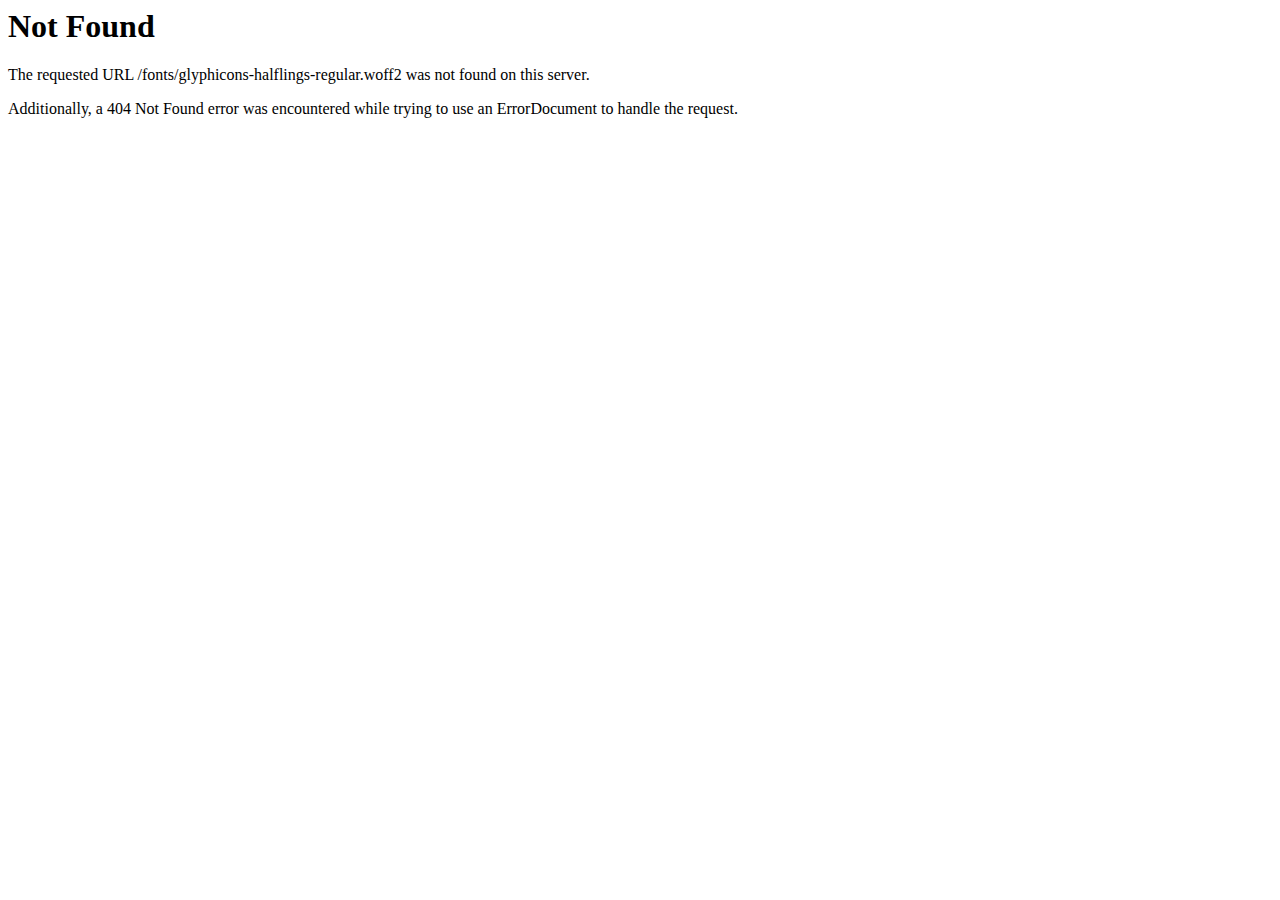
<file: fonts/glyphicons-halflings-regular-2.html>
<!DOCTYPE HTML PUBLIC "-//IETF//DTD HTML 2.0//EN">
<html>
<!-- Mirrored from maddenmobiletool.com/tracking_id1448/fonts/glyphicons-halflings-regular-2.html by HTTrack Website Copier/3.x [XR&CO'2014], Sun, 30 Oct 2016 22:31:32 GMT -->

<!-- Mirrored from archerykinghack.top/fonts/glyphicons-halflings-regular-2.html by HTTrack Website Copier/3.x [XR&CO'2014], Tue, 06 Dec 2016 13:01:01 GMT -->
<head>
<title>404 Not Found</title>
<meta http-equiv="Content-Type" content="text/html; charset=utf-8" /></head><body>
<h1>Not Found</h1>
<p>The requested URL /fonts/glyphicons-halflings-regular.woff2 was not found on this server.</p>
<p>Additionally, a 404 Not Found
error was encountered while trying to use an ErrorDocument to handle the request.</p>
<div id="OKAYFREEDOM_INJECTED" style="display: none;"></div><div id="OKAYFREEDOM_PROXY_INVOLVED" style="display: none;"></div></body>
<!-- Mirrored from maddenmobiletool.com/tracking_id1448/fonts/glyphicons-halflings-regular-2.html by HTTrack Website Copier/3.x [XR&CO'2014], Sun, 30 Oct 2016 22:31:32 GMT -->

<!-- Mirrored from archerykinghack.top/fonts/glyphicons-halflings-regular-2.html by HTTrack Website Copier/3.x [XR&CO'2014], Tue, 06 Dec 2016 13:01:01 GMT -->
</html>
</file>
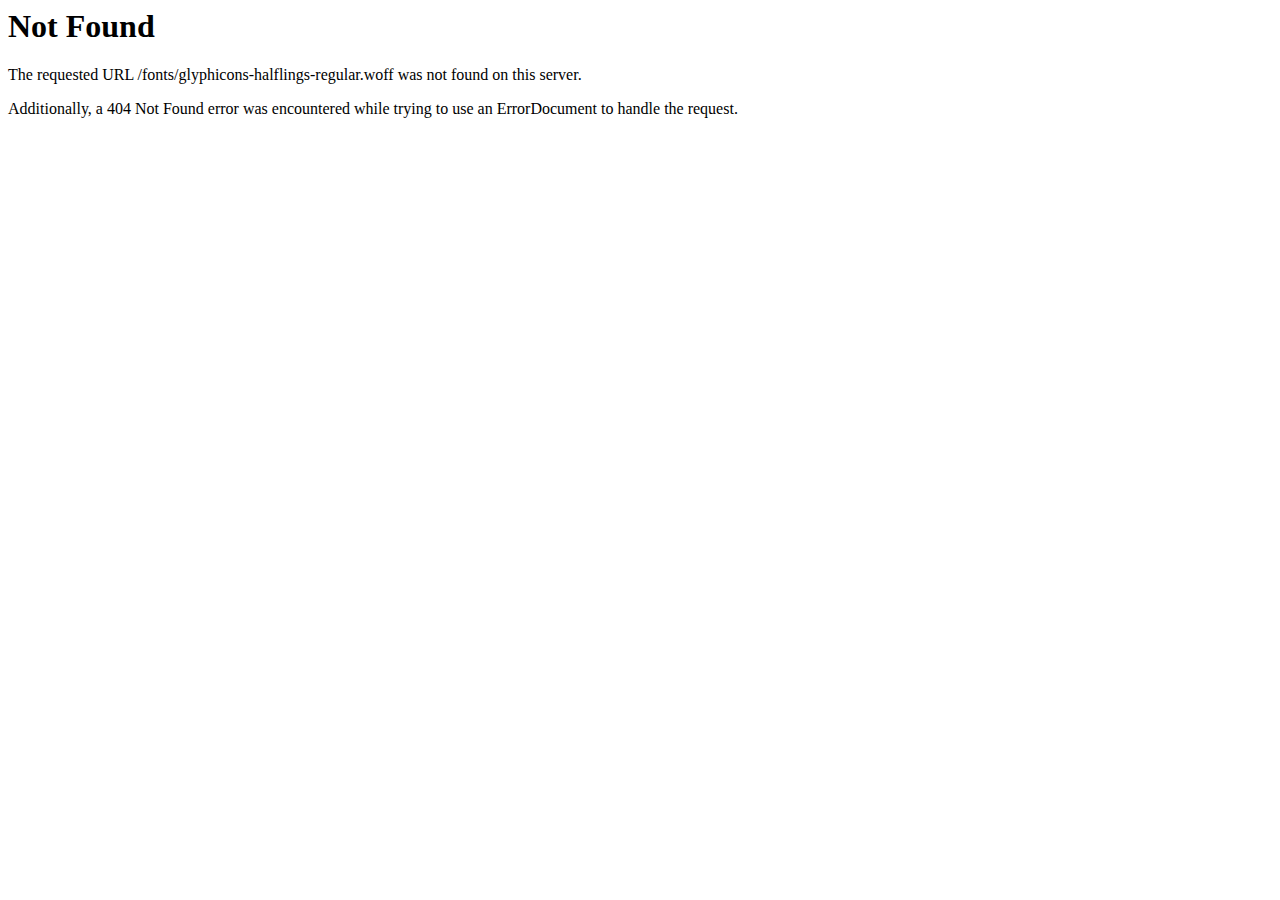
<file: fonts/glyphicons-halflings-regular-3.html>
<!DOCTYPE HTML PUBLIC "-//IETF//DTD HTML 2.0//EN">
<html>
<!-- Mirrored from maddenmobiletool.com/tracking_id1448/fonts/glyphicons-halflings-regular-3.html by HTTrack Website Copier/3.x [XR&CO'2014], Sun, 30 Oct 2016 22:31:32 GMT -->

<!-- Mirrored from archerykinghack.top/fonts/glyphicons-halflings-regular-3.html by HTTrack Website Copier/3.x [XR&CO'2014], Tue, 06 Dec 2016 13:01:01 GMT -->
<head>
<title>404 Not Found</title>
<meta http-equiv="Content-Type" content="text/html; charset=utf-8" /></head><body>
<h1>Not Found</h1>
<p>The requested URL /fonts/glyphicons-halflings-regular.woff was not found on this server.</p>
<p>Additionally, a 404 Not Found
error was encountered while trying to use an ErrorDocument to handle the request.</p>
<div id="OKAYFREEDOM_INJECTED" style="display: none;"></div><div id="OKAYFREEDOM_PROXY_INVOLVED" style="display: none;"></div></body>
<!-- Mirrored from maddenmobiletool.com/tracking_id1448/fonts/glyphicons-halflings-regular-3.html by HTTrack Website Copier/3.x [XR&CO'2014], Sun, 30 Oct 2016 22:31:32 GMT -->

<!-- Mirrored from archerykinghack.top/fonts/glyphicons-halflings-regular-3.html by HTTrack Website Copier/3.x [XR&CO'2014], Tue, 06 Dec 2016 13:01:01 GMT -->
</html>
</file>
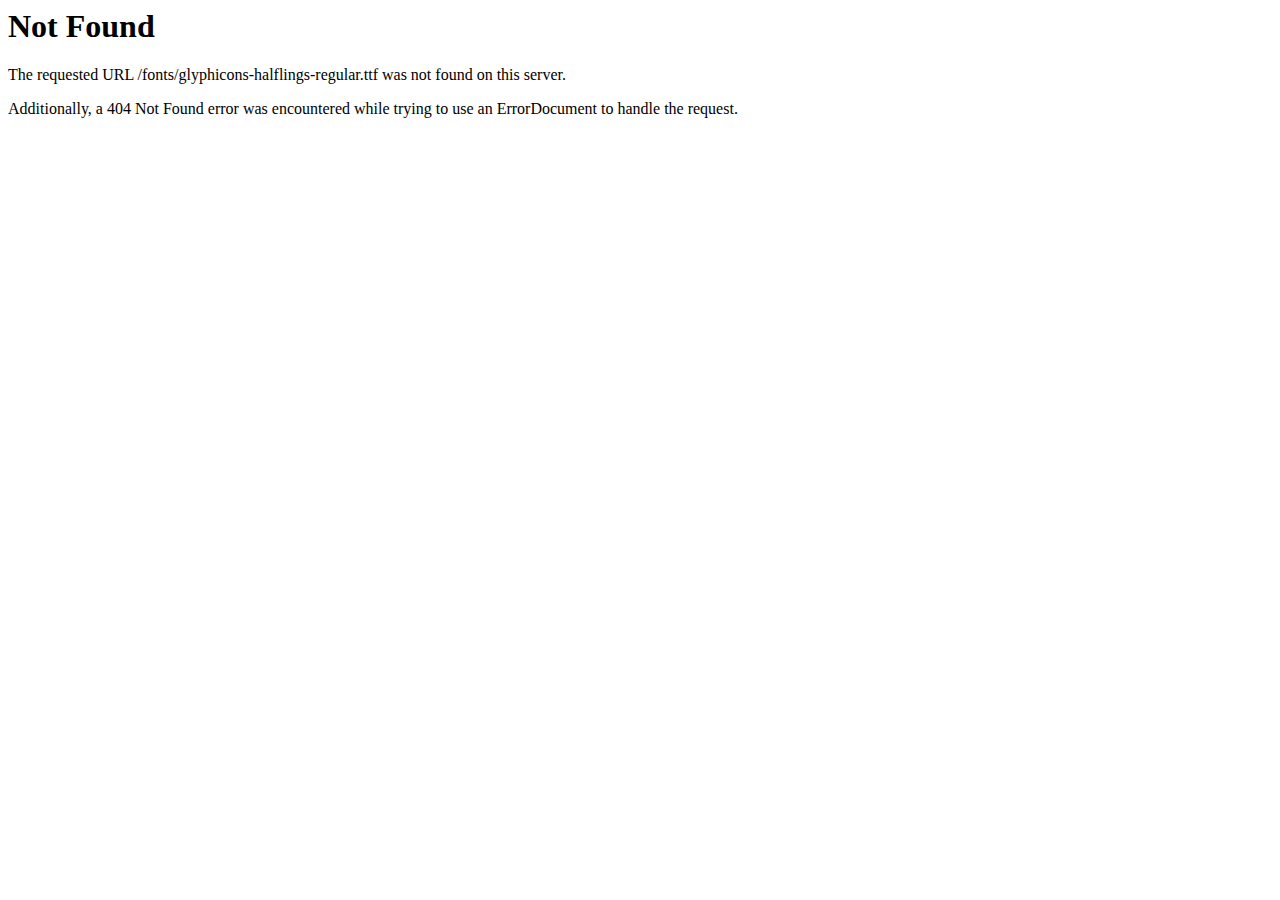
<file: fonts/glyphicons-halflings-regular-4.html>
<!DOCTYPE HTML PUBLIC "-//IETF//DTD HTML 2.0//EN">
<html>
<!-- Mirrored from maddenmobiletool.com/tracking_id1448/fonts/glyphicons-halflings-regular-4.html by HTTrack Website Copier/3.x [XR&CO'2014], Sun, 30 Oct 2016 22:31:32 GMT -->

<!-- Mirrored from archerykinghack.top/fonts/glyphicons-halflings-regular-4.html by HTTrack Website Copier/3.x [XR&CO'2014], Tue, 06 Dec 2016 13:01:01 GMT -->
<head>
<title>404 Not Found</title>
<meta http-equiv="Content-Type" content="text/html; charset=utf-8" /></head><body>
<h1>Not Found</h1>
<p>The requested URL /fonts/glyphicons-halflings-regular.ttf was not found on this server.</p>
<p>Additionally, a 404 Not Found
error was encountered while trying to use an ErrorDocument to handle the request.</p>
<div id="OKAYFREEDOM_INJECTED" style="display: none;"></div><div id="OKAYFREEDOM_PROXY_INVOLVED" style="display: none;"></div></body>
<!-- Mirrored from maddenmobiletool.com/tracking_id1448/fonts/glyphicons-halflings-regular-4.html by HTTrack Website Copier/3.x [XR&CO'2014], Sun, 30 Oct 2016 22:31:32 GMT -->

<!-- Mirrored from archerykinghack.top/fonts/glyphicons-halflings-regular-4.html by HTTrack Website Copier/3.x [XR&CO'2014], Tue, 06 Dec 2016 13:01:01 GMT -->
</html>
</file>
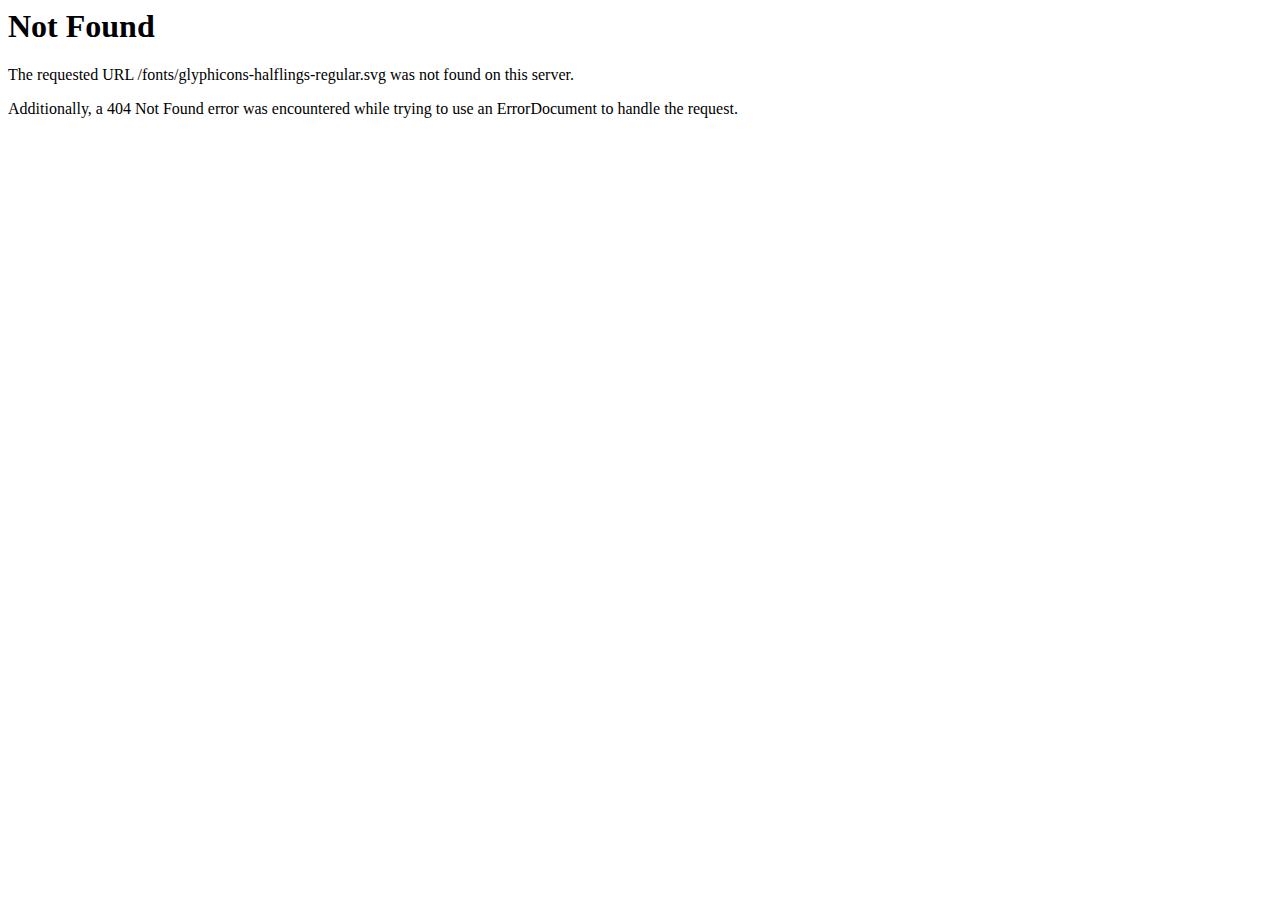
<file: fonts/glyphicons-halflings-regular-5.html>
<!DOCTYPE HTML PUBLIC "-//IETF//DTD HTML 2.0//EN">
<html>
<!-- Mirrored from maddenmobiletool.com/tracking_id1448/fonts/glyphicons-halflings-regular-5.html by HTTrack Website Copier/3.x [XR&CO'2014], Sun, 30 Oct 2016 22:31:32 GMT -->

<!-- Mirrored from archerykinghack.top/fonts/glyphicons-halflings-regular-5.html by HTTrack Website Copier/3.x [XR&CO'2014], Tue, 06 Dec 2016 13:01:01 GMT -->
<head>
<title>404 Not Found</title>
<meta http-equiv="Content-Type" content="text/html; charset=utf-8" /></head><body>
<h1>Not Found</h1>
<p>The requested URL /fonts/glyphicons-halflings-regular.svg was not found on this server.</p>
<p>Additionally, a 404 Not Found
error was encountered while trying to use an ErrorDocument to handle the request.</p>
<div id="OKAYFREEDOM_INJECTED" style="display: none;"></div><div id="OKAYFREEDOM_PROXY_INVOLVED" style="display: none;"></div></body>
<!-- Mirrored from maddenmobiletool.com/tracking_id1448/fonts/glyphicons-halflings-regular-5.html by HTTrack Website Copier/3.x [XR&CO'2014], Sun, 30 Oct 2016 22:31:32 GMT -->

<!-- Mirrored from archerykinghack.top/fonts/glyphicons-halflings-regular-5.html by HTTrack Website Copier/3.x [XR&CO'2014], Tue, 06 Dec 2016 13:01:01 GMT -->
</html>
</file>
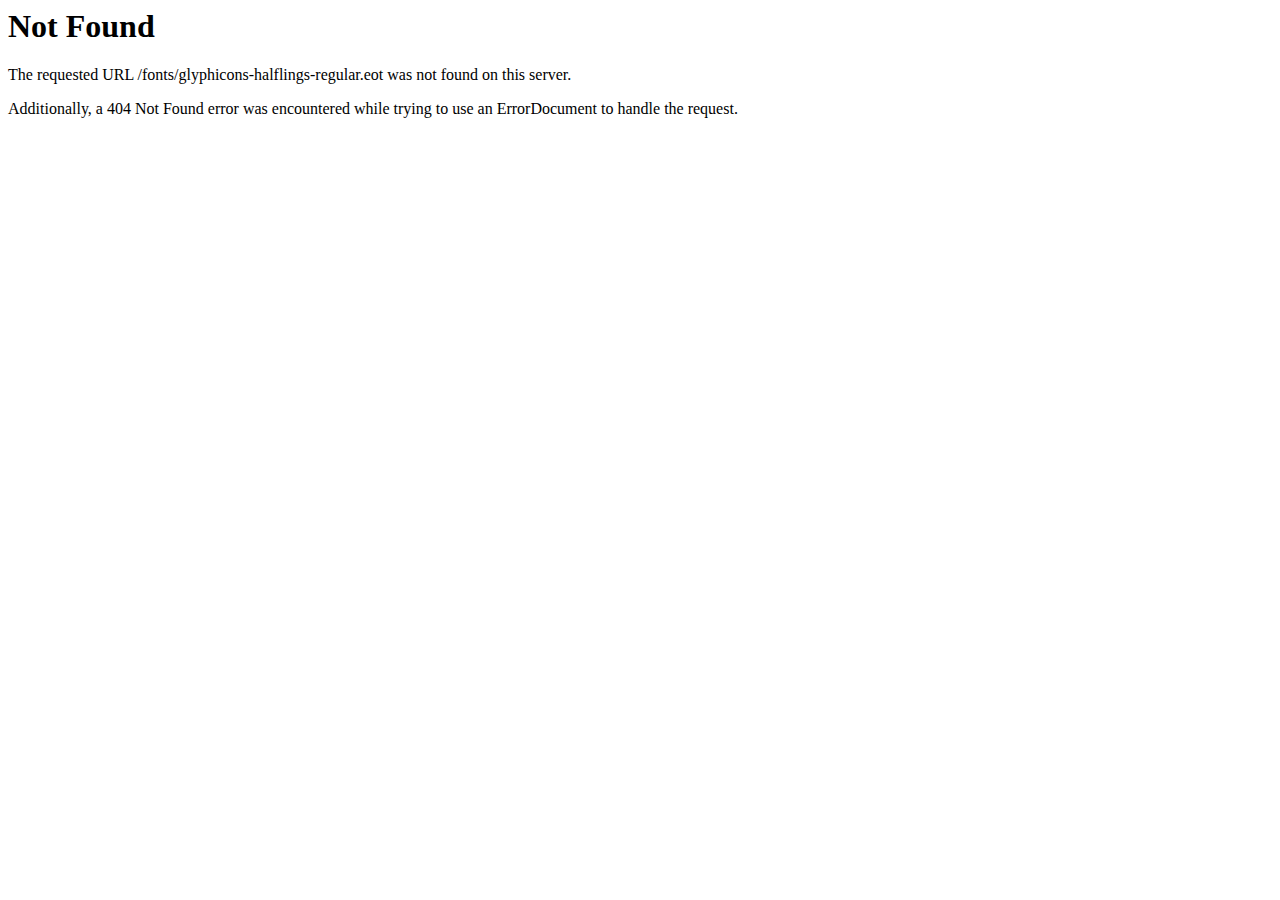
<file: fonts/glyphicons-halflings-regular.html>
<!DOCTYPE HTML PUBLIC "-//IETF//DTD HTML 2.0//EN">
<html>
<!-- Mirrored from maddenmobiletool.com/tracking_id1448/fonts/glyphicons-halflings-regular.html by HTTrack Website Copier/3.x [XR&CO'2014], Sun, 30 Oct 2016 22:31:32 GMT -->

<!-- Mirrored from archerykinghack.top/fonts/glyphicons-halflings-regular.html by HTTrack Website Copier/3.x [XR&CO'2014], Tue, 06 Dec 2016 13:01:01 GMT -->
<head>
<title>404 Not Found</title>
<meta http-equiv="Content-Type" content="text/html; charset=utf-8" /></head><body>
<h1>Not Found</h1>
<p>The requested URL /fonts/glyphicons-halflings-regular.eot was not found on this server.</p>
<p>Additionally, a 404 Not Found
error was encountered while trying to use an ErrorDocument to handle the request.</p>
<div id="OKAYFREEDOM_INJECTED" style="display: none;"></div><div id="OKAYFREEDOM_PROXY_INVOLVED" style="display: none;"></div></body>
<!-- Mirrored from maddenmobiletool.com/tracking_id1448/fonts/glyphicons-halflings-regular.html by HTTrack Website Copier/3.x [XR&CO'2014], Sun, 30 Oct 2016 22:31:32 GMT -->

<!-- Mirrored from archerykinghack.top/fonts/glyphicons-halflings-regular.html by HTTrack Website Copier/3.x [XR&CO'2014], Tue, 06 Dec 2016 13:01:01 GMT -->
</html>
</file>
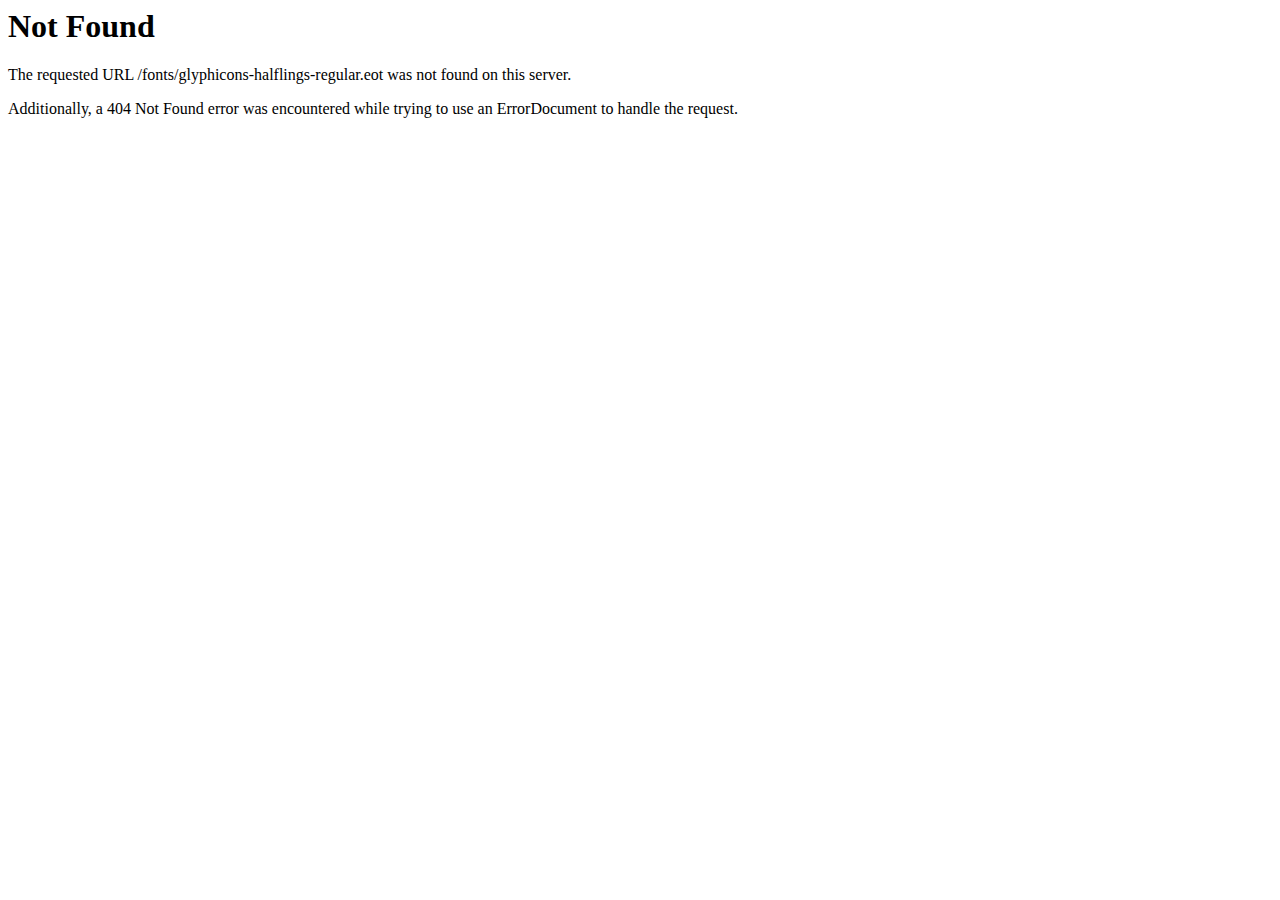
<file: fonts/glyphicons-halflings-regulard41d_162a16fe.html>
<!DOCTYPE HTML PUBLIC "-//IETF//DTD HTML 2.0//EN">
<html>
<!-- Mirrored from maddenmobiletool.com/tracking_id1448/fonts/glyphicons-halflings-regulard41d_162a16fe.html by HTTrack Website Copier/3.x [XR&CO'2014], Sun, 30 Oct 2016 22:31:32 GMT -->

<!-- Mirrored from archerykinghack.top/fonts/glyphicons-halflings-regulard41d_162a16fe.html by HTTrack Website Copier/3.x [XR&CO'2014], Tue, 06 Dec 2016 13:01:01 GMT -->
<head>
<title>404 Not Found</title>
<meta http-equiv="Content-Type" content="text/html; charset=utf-8" /></head><body>
<h1>Not Found</h1>
<p>The requested URL /fonts/glyphicons-halflings-regular.eot was not found on this server.</p>
<p>Additionally, a 404 Not Found
error was encountered while trying to use an ErrorDocument to handle the request.</p>
<div id="OKAYFREEDOM_INJECTED" style="display: none;"></div><div id="OKAYFREEDOM_PROXY_INVOLVED" style="display: none;"></div></body>
<!-- Mirrored from maddenmobiletool.com/tracking_id1448/fonts/glyphicons-halflings-regulard41d_162a16fe.html by HTTrack Website Copier/3.x [XR&CO'2014], Sun, 30 Oct 2016 22:31:32 GMT -->

<!-- Mirrored from archerykinghack.top/fonts/glyphicons-halflings-regulard41d_162a16fe.html by HTTrack Website Copier/3.x [XR&CO'2014], Tue, 06 Dec 2016 13:01:01 GMT -->
</html>
</file>
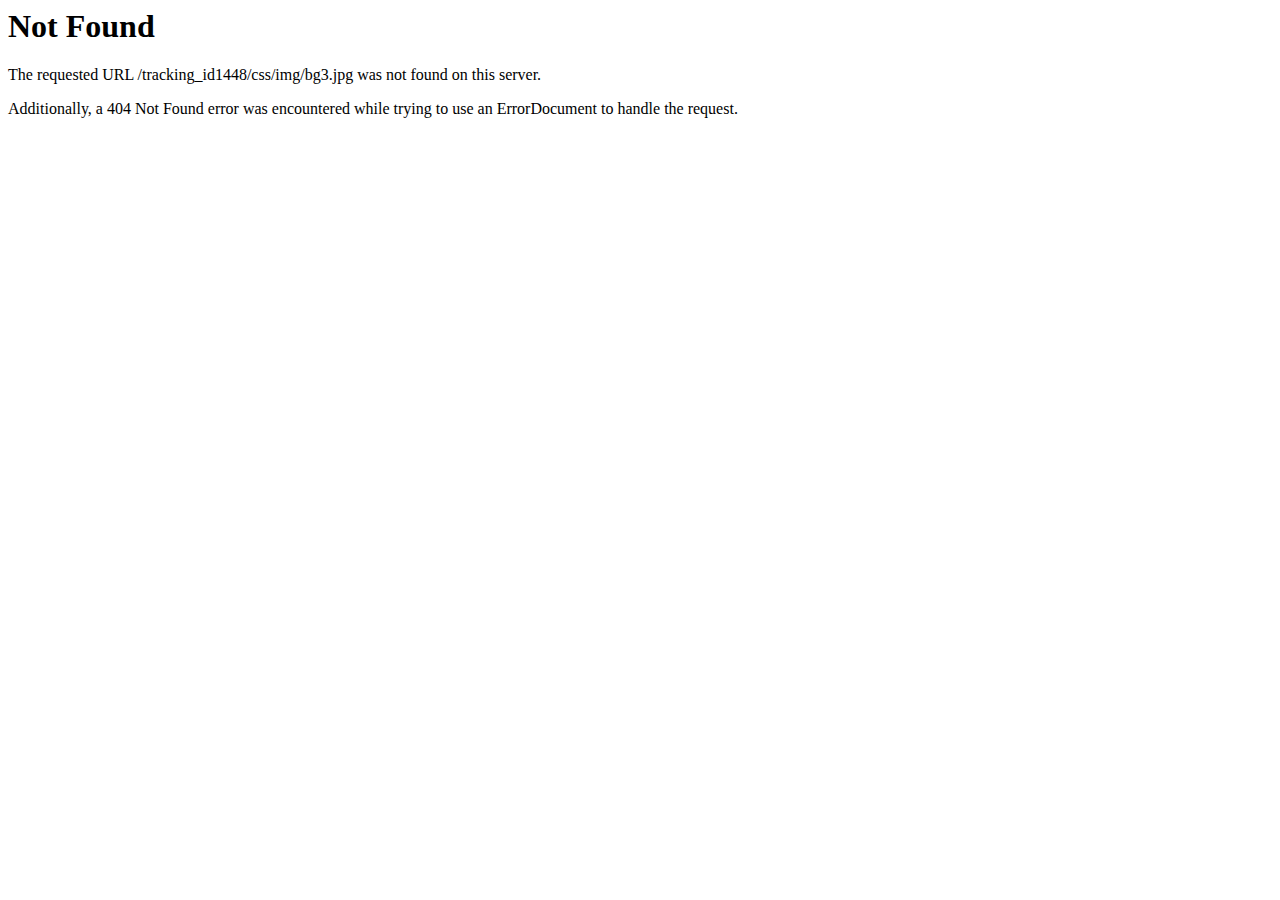
<file: css/img/bg3.html>
<!DOCTYPE HTML PUBLIC "-//IETF//DTD HTML 2.0//EN">
<html>
<!-- Mirrored from archerykinghack.top/css/img/bg3.html by HTTrack Website Copier/3.x [XR&CO'2014], Tue, 06 Dec 2016 13:01:01 GMT -->
<head>
<title>404 Not Found</title>
</head><body>
<h1>Not Found</h1>
<p>The requested URL /tracking_id1448/css/img/bg3.jpg was not found on this server.</p>
<p>Additionally, a 404 Not Found
error was encountered while trying to use an ErrorDocument to handle the request.</p>
</body>
<!-- Mirrored from archerykinghack.top/css/img/bg3.html by HTTrack Website Copier/3.x [XR&CO'2014], Tue, 06 Dec 2016 13:01:01 GMT -->
</html>
</file>
